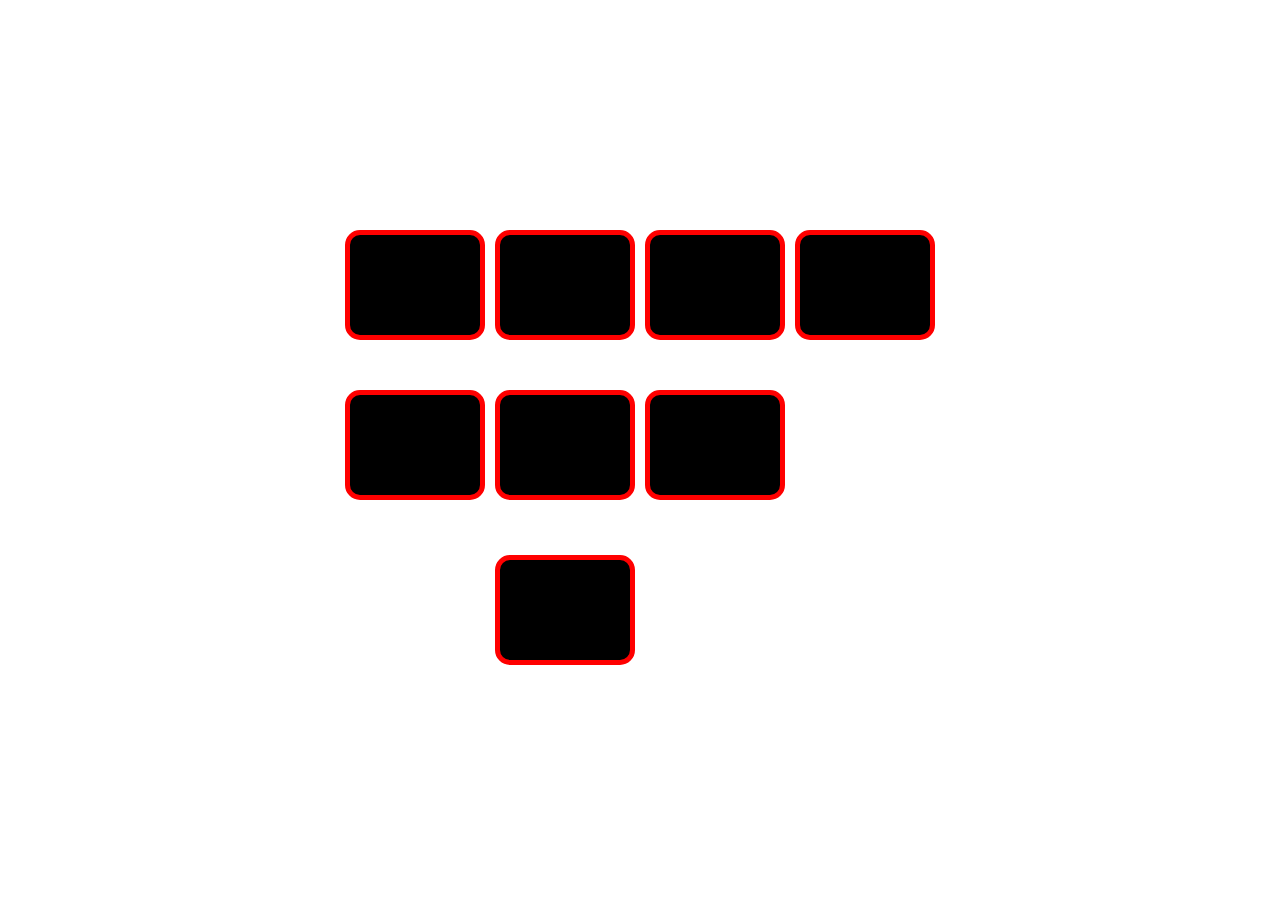
<file: index.html>
<!DOCTYPE html>
<html lang="en">
<head>
    <meta charset="UTF-8">
    <meta name="viewport" content="width=device-width, initial-scale=1.0">
    <title>IMAGES ITEMS  </title>

 
    
   
    <style>
        body {
            display: flex;
            justify-content: center;
            align-items: center;
            height: 100vh;
            margin: 0px;
            background-color:white;
        }
        h{
            text-align: center;
            text-size-adjust: 2em;
            color: red;
            margin-top: 100px;
            
        }
        
        .container {
            display: grid;
            grid-template-columns: repeat(3, 1fr);
            grid-template-rows: repeat(1, 100px);
            grid-template-rows: 100px 200px ;
             
            grid-gap: 10px;
            justify-items: center;
            align-items: center;
            text-align: center;
        }
        .title{
            text-align: center;
            font-size: 30px;
            color: black;
            text-shadow: 2px 2px red;
            
        }
       
       .box {
            width: 130px;
            height: 100px;
            background-color: black;
            border: 5px solid red;
            border-radius: 15px;
        }

        .box:nth-child(1) {
            
            grid-column: 1;
            grid-row: 1;
        }

        .box:nth-child(2) {
            grid-column: 2;
            grid-row: 1;
        }

        .box:nth-child(3) {
            grid-column: 3;
            grid-row: 1;
        }

        .box:nth-child(4) {
            grid-column: 4;
            grid-row: 1;
        }

        .box:nth-child(5) {
            grid-column: 2;
            grid-row: 2;
        }

        .box:nth-child(6) {
            grid-column: 3;
            grid-row: 2;
        }

        .box:nth-child(7) {
            
            grid-column: 2;
            grid-row: 3;
           
       }
       
        

    </style>
</head>
<body>
    <div class="container">
        <div class="box">1</div>
        <div class="box">2</div>
        <div class="box">3</div>
        <div class="box">4</div>
        <div class="box">5</div>
        <div class="box">6</div>
        <div class="box">7</div>
        <div class="box">8</div>
    
        
    </div>
</body>
</html>
</file>
